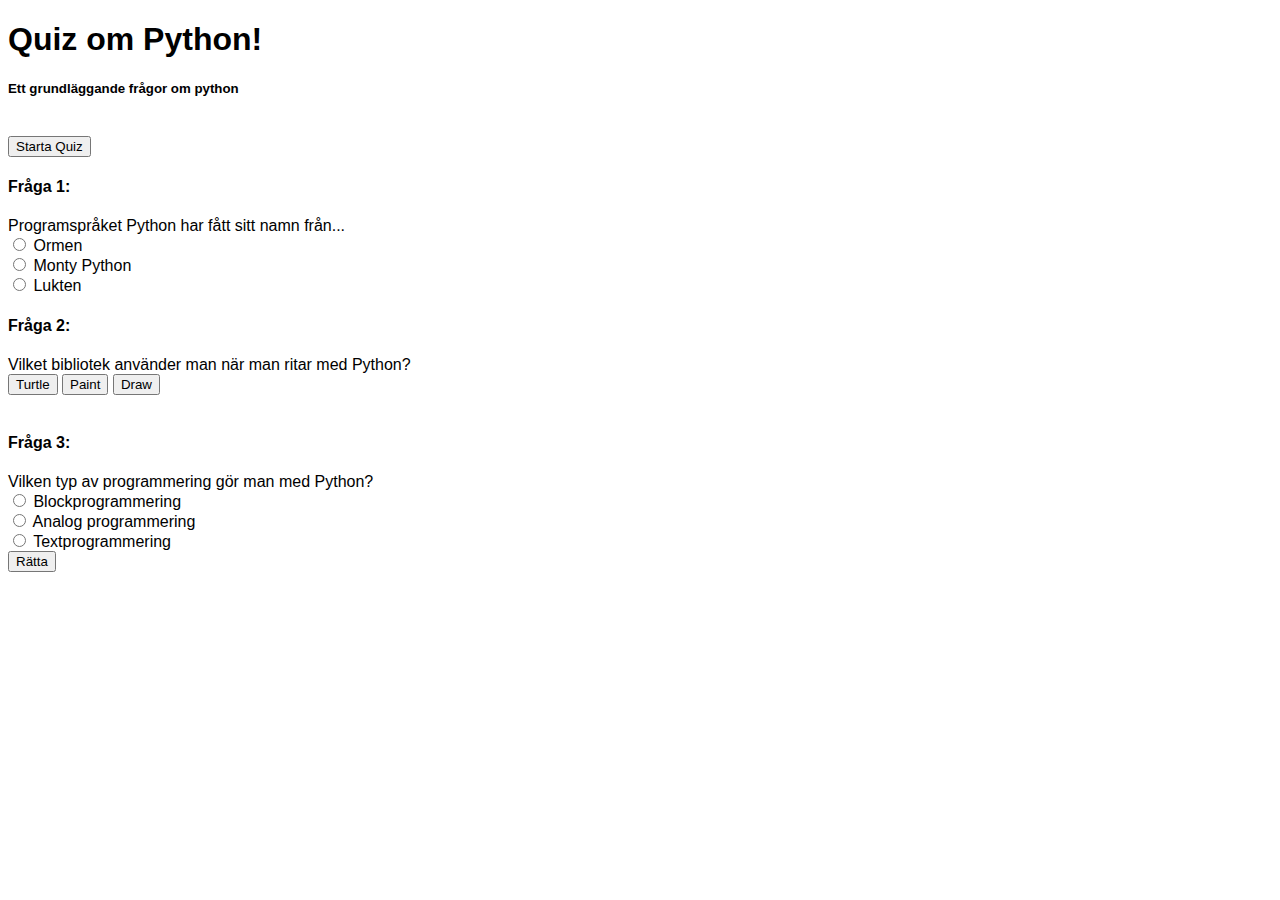
<file: index.html>
<!DOCTYPE html>
<html lang="sv">
<head>

	<!-- Taget ifrån Bootsrtap för att få finare allt -->
	<meta charset="utf-8">
	<meta name="viewport" content="width=device-width, initial-scale=1, shrink-to-fit=no">

	<!-- Bootstrap CSS -->
	<link rel="stylesheet" href="https://stackpath.bootstrapcdn.com/bootstrap/4.2.1/css/bootstrap.min.css" integrity="sha384-GJzZqFGwb1QTTN6wy59ffF1BuGJpLSa9DkKMp0DgiMDm4iYMj70gZWKYbI706tWS" crossorigin="anonymous">

	<link rel="stylesheet" type="text/css" href="style.css">

	<title>Quiz</title>

</head>
<body class="container bg">
	<div class="ruta">
		<h1 class="mitten">Quiz om Python!</h1>
		<h5 class="mitten">Ett grundläggande frågor om python</h5>
		<br>
		<div class="mitten">
			<button class="btn btn-success fint">Starta Quiz</button>
		</div>
	</div>
	<div id="sQ1" class="ruta">
		<h4>Fråga 1:</h4>
		<label class="namn">Programspråket Python har fått sitt namn från...</label><br>
		<input type="radio" name="namn" value="felNamnEtt"> Ormen<br>
		<input type="radio" name="namn" value="rattNamn" id="rattNamn"> Monty Python<br>
		<input type="radio" name="namn" value="felNamnTva"> Lukten <br>
	</div>
	<div id="sQ2" class="ruta2">
		<h4>Fråga 2:</h4>
		<label class="bdayen">Vilket bibliotek använder man när man ritar med Python?</label><br>
		<button class="btn btn-secondary bday" value="rattBday" id="rattAlder">Turtle</button>
		<button class="btn btn-secondary bday" value="felBdayEtt">Paint</button>
		<button class="btn btn-secondary bday" value="felBdayTva">Draw</button>
		<br><br>
	</div>
	<div id="sQ3" class="ruta2">
		<h4>Fråga 3:</h4>
		<label class="langd">Vilken typ av programmering gör man med Python?</label><br>
		<input type="radio" name="langd" value="felLangdEtt"> Blockprogrammering<br>
		<input type="radio" name="langd" value="felLangdTva"> Analog programmering<br>
		<input type="radio" name="langd" value="rattlangd" id="rattLangd"> Textprogrammering<br>
	</div>

	<!--
	<div id="sQ4" class="ruta2">
		<h4>Fråga 4:</h4>
		<label class="shoes">Vilken skostorlek har jag? </label><br>
		<button class="btn btn-secondary shoe" value="felShoeEtt">35</button>
		<button class="btn btn-secondary shoe" value="rattShoe" id="rattShoe">36</button>
		<button class="btn btn-secondary shoe" value="felShoeTva">37</button>
		<button class="btn btn-secondary shoe" value="felShoeTre">38</button>
		<br><br>
	</div>
	<div id="sQ5" class="ruta2">
		<h4>Fråga 5:</h4>
		<label class="sibling">Har jag något syskon? </label><br>
		<input type="radio" name="sibling" value="ratt" id="rattSibling"> Ja <br>
		<input type="radio" name="sibling" value="fel"> Nej <br>
	</div>
	<div id="sQ6" class="ruta2">
		<h4>Fråga 6:</h4>
		<label class="glas">Vad har Ida för styrka i sina glasögon? </label><br>
		<input type="radio" name="glas" value="rattglass" id="rattGlas"> +0.75 <br>
		<input type="radio" name="glas" value="felglasett"> +1.25 <br>
		<input type="radio" name="glas" value="felglastvå"> -0.75 <br>
	</div>
	<div id="sQ7" class="ruta2">
		<h4>Fråga 7:</h4>
		<label class="barn">Hur många olika barngrupper tränar Ida i gymnastik? </label><br>
		<input type="radio" name="barn" value="felbarnett"> 3 <br>
		<input type="radio" name="barn" value="rattbarn" id="rattBarn"> 2 <br>
		<input type="radio" name="barn" value="felbarntva"> 1 <br>
	</div>
	<div id="sQ8" class="ruta2">
		<h4>Fråga 8:</h4>
		<label class="tand">Hur många tänder har jag? </label><br>
		<input type="radio" name="barn" value="feltandnett"> 26 <br>
		<input type="radio" name="barn" value="ratttand" id="rattTand"> 28 <br>
		<input type="radio" name="barn" value="feltandtva"> 32 <br>
	</div>
	<div id="sQ9" class="ruta2">
		<h4>Fråga 9:</h4>
		<label class="ben">Vilket av följande ben i kroppen bröt jag när jag trillade ner från en soffa vid 4 års ålder? </label><br>
		<input type="radio" name="ben" value="rattben" id="rattBen"> Nyckelben <br>
		<input type="radio" name="ben" value="felbennett"> Lårben <br>
		<input type="radio" name="ben" value="felbentva"> Näsben <br>
	</div>
	<div id="sQ10" class="ruta2">
		<h4>Fråga 10:</h4>
		<label class="yeet">Hur bra Quiz var inte det här då? </label><br>
		<button class="btn btn-secondary" value="rattyeey" id="rattYeet">10/10</button>
		<br><br>
	</div>
-->

<div id="ratta" class="ruta3">
	<button class="btn btn-success">Rätta</button>
	<br><br>
	<p id="rattSvar"></p>
</div>

<!-- JavaScript från bootstrap -->
<!-- jQuery, Popper.js, och Bootstrap JS -->
<script src="https://code.jquery.com/jquery-3.3.1.slim.min.js" integrity="sha384-q8i/X+965DzO0rT7abK41JStQIAqVgRVzpbzo5smXKp4YfRvH+8abtTE1Pi6jizo" crossorigin="anonymous"></script>
<script src="https://cdnjs.cloudflare.com/ajax/libs/popper.js/1.14.6/umd/popper.min.js" integrity="sha384-wHAiFfRlMFy6i5SRaxvfOCifBUQy1xHdJ/yoi7FRNXMRBu5WHdZYu1hA6ZOblgut" crossorigin="anonymous"></script>
<script src="https://stackpath.bootstrapcdn.com/bootstrap/4.2.1/js/bootstrap.min.js" integrity="sha384-B0UglyR+jN6CkvvICOB2joaf5I4l3gm9GU6Hc1og6Ls7i6U/mkkaduKaBhlAXv9k" crossorigin="anonymous"></script>

<script src="script.js"></script>

</body>
</html>
</file>
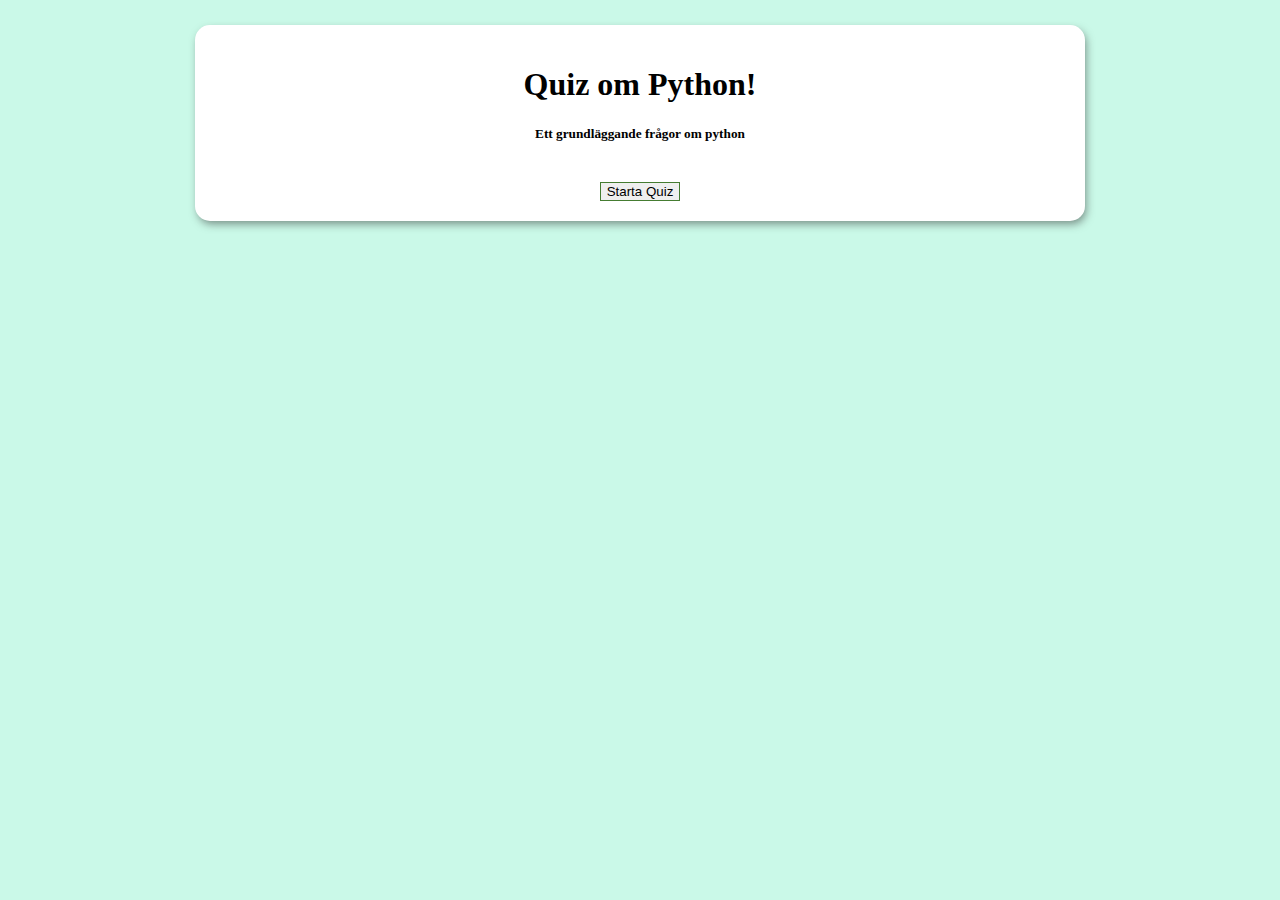
<file: quiz/index.html>
<!DOCTYPE html>
<html lang="sv">
<head>

	<!-- Taget ifrån Bootsrtap för att få finare allt -->
	<meta charset="utf-8">
	<meta name="viewport" content="width=device-width, initial-scale=1, shrink-to-fit=no">

	<!-- Bootstrap CSS -->
	<link rel="stylesheet" href="https://stackpath.bootstrapcdn.com/bootstrap/4.2.1/css/bootstrap.min.css" integrity="sha384-GJzZqFGwb1QTTN6wy59ffF1BuGJpLSa9DkKMp0DgiMDm4iYMj70gZWKYbI706tWS" crossorigin="anonymous">

	<link rel="stylesheet" type="text/css" href="style.css">

	<title>Quiz</title>

</head>
<body class="container bg">
	<div class="ruta">
		<h1 class="mitten">Quiz om Python!</h1>
		<h5 class="mitten">Ett grundläggande frågor om python</h5>
		<br>
		<div class="mitten">
			<button class="btn btn-success fint">Starta Quiz</button>
		</div>
	</div>
	<div id="sQ1" class="ruta">
		<h4>Fråga 1:</h4>
		<label class="namn">Programspråket Python har fått sitt namn från...</label><br>
		<input type="radio" name="namn" value="felNamnEtt"> Ormen<br>
		<input type="radio" name="namn" value="rattNamn" id="rattNamn"> Monty Python<br>
		<input type="radio" name="namn" value="felNamnTva"> Lukten <br>
	</div>
	<div id="sQ2" class="ruta2">
		<h4>Fråga 2:</h4>
		<label class="bdayen">Vilket bibliotek använder man när man ritar med Python?</label><br>
		<button class="btn btn-secondary bday" value="rattBday" id="rattAlder">Turtle</button>
		<button class="btn btn-secondary bday" value="felBdayEtt">Paint</button>
		<button class="btn btn-secondary bday" value="felBdayTva">Draw</button>
		<br><br>
	</div>
	<div id="sQ3" class="ruta2">
		<h4>Fråga 3:</h4>
		<label class="langd">Vilken typ av programmering gör man med Python?</label><br>
		<input type="radio" name="langd" value="felLangdEtt"> Blockprogrammering<br>
		<input type="radio" name="langd" value="felLangdTva"> Analog programmering<br>
		<input type="radio" name="langd" value="rattlangd" id="rattLangd"> Textprogrammering<br>
	</div>

<div id="ratta" class="ruta3">
	<button class="btn btn-success">Rätta</button>
	<br><br>
	<p id="rattSvar"></p>
</div>

<!-- JavaScript från bootstrap -->
<!-- jQuery, Popper.js, och Bootstrap JS -->
<script src="https://code.jquery.com/jquery-3.3.1.slim.min.js" integrity="sha384-q8i/X+965DzO0rT7abK41JStQIAqVgRVzpbzo5smXKp4YfRvH+8abtTE1Pi6jizo" crossorigin="anonymous"></script>
<script src="https://cdnjs.cloudflare.com/ajax/libs/popper.js/1.14.6/umd/popper.min.js" integrity="sha384-wHAiFfRlMFy6i5SRaxvfOCifBUQy1xHdJ/yoi7FRNXMRBu5WHdZYu1hA6ZOblgut" crossorigin="anonymous"></script>
<script src="https://stackpath.bootstrapcdn.com/bootstrap/4.2.1/js/bootstrap.min.js" integrity="sha384-B0UglyR+jN6CkvvICOB2joaf5I4l3gm9GU6Hc1og6Ls7i6U/mkkaduKaBhlAXv9k" crossorigin="anonymous"></script>

<script src="script.js"></script>

</body>
</html>
</file>
<file: style.css>
body,html{
	font-family: 'Montserrat', sans-serif;
	scroll-behavior: smooth;
}

.footer{
	background-color: black;
	width: 100%;
	opacity: 0.7;
	text-align: center;
  	padding-top: 40px;
  	color: white;
}

.karuselltext{
	font-size: 70px;
	font-weight: bold;
}
.karsuelltextmindre{
	font-size: 50px;
	font-weight: bold;
}

.tipstext{
	font-weight: bold;
}

.divfix{
	padding-top: 20px;
	padding-bottom: 20px;
}

.knapp{
	background-color: #E80C94;
	width: 300px;
	height: 70px;
	font-size: 25px;
	border: solid black 1px;
	margin-bottom: 20px;
	margin-top: 20px;
}

.knappar{
	background-color: #E80C94;
	height: 50px;
	width: 250px;
	font-size: 15px;
	border: solid black 1px;
	margin-bottom: 20px;
	margin-top: 20px;
}

.tipsbilder{
	width: 150px;
	margin-top: 20px;
	margin-left: 20px;
	border-radius: 50%;
}

.mellanrum{
	margin: 40px 0px 20px 0px;s
}

.tips{
	margin-bottom: 25px
}

.bilder{
	width: 100%;
}

.card{
	border: none;
	margin-left: 50px;
}

.card2{
	border: none;
}

.fixfix{
	margin-left: 50px;
}

.logofix{
	height: 40px;
	position: relative;
	left: 800px;
}

.mentorbilder{
	width: 150px;
	margin-top: 20px;
	border-radius: 50%;
}
</file>
<file: quiz/style.css>
.bg{
	background-color: #caf9e8;
	margin-bottom: 30px;
}
.ruta{
	margin: auto;
	margin-top: 25px;
	background-color: #ffffff;
	box-shadow: 2px 4px 9px -1px rgba(40,40,40,0.5);
	padding: 20px;
	width: 850px;
	border-radius: 15px;
}
.ruta2{
	margin: auto;
	margin-top: 25px;
	background-color: #ffffff;
	box-shadow: 2px 4px 9px -1px rgba(40,40,40,0.5);
	padding: 20px;
	width: 850px;
	border-radius: 15px;
}
.ruta3{
	margin: auto;
	margin-top: 25px;
	text-align: center;
	background-color: #ffffff;
	box-shadow: 2px 4px 9px -1px rgba(40,40,40,0.5);
	padding: 20px;
	width: 850px;
	border-radius: 15px;
}
.mitten{
	text-align: center;
}
button .btn{
	display: inline-block;
}
.fint{
	border: 1px solid #457c31;
}
.knapp{
	margin-left: 700px;
}
.bday{
	border: 1px solid #444444;
	margin: 10px;
	width: 140px;
	float: left;
}
.shoe{
	border: 1px solid #444444;
	margin: 10px;
	width: 40px;
	float: left;
}
.startaQuiz{
}
.rattStorlek{
	font-size: 18px;
}
</file>
